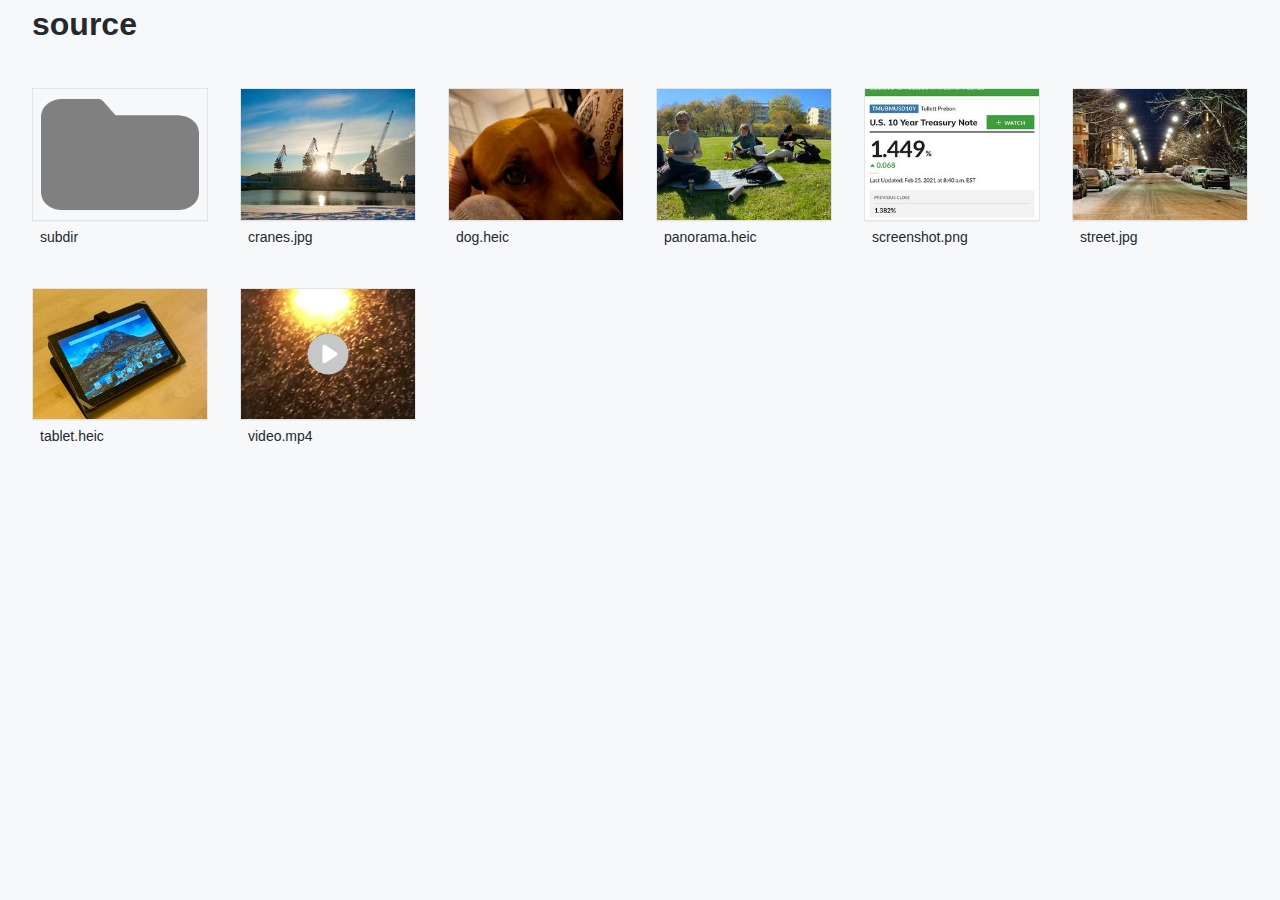
<file: testing/gallery/index.html>
<!DOCTYPE html>
<html lang="en">

<head>
  <title>source</title>
    <meta name="viewport" content="width=device-width, initial-scale=1">
    <meta charset="utf-8">
	
      <link href="fastgallery.css" rel="stylesheet">
	
      <link href="primer.css" rel="stylesheet">
	
 </head>

 <body class="bg-gray">
    <div id="thumbnails">
        <h1 class="px-2 pb-2 my-0 m-md-3 m-lg-4">source</h1>

        <!-- Thumbnail view. First subfolders. -->
        <div class="container-xl m-0 m-md-2 m-lg-3">
    
    

	
            <div class="col-4 col-md-3 col-lg-2 float-left p-md-2 p-lg-3">
                <a href="subdir">
                    <img class="box border border-gray box-shadow width-fit" src="folder.png" alt="subdir">
                </a>
                <span class="px-2 pb-2 width-fit css-truncate css-truncate-target">subdir</span>
            </div>
	

	
            <div class="col-4 col-md-3 col-lg-2 float-left p-md-2 p-lg-3">
                <img class="box border border-gray box-shadow width-fit" src="_thumbnail/cranes.jpg" alt="cranes.jpg" onclick="changePicture(0);displayModal(true);">
                <span class="px-2 pb-2 width-fit css-truncate css-truncate-target">cranes.jpg</span>
			</div>
	
            <div class="col-4 col-md-3 col-lg-2 float-left p-md-2 p-lg-3">
                <img class="box border border-gray box-shadow width-fit" src="_thumbnail/dog.jpg" alt="dog.heic" onclick="changePicture(1);displayModal(true);">
                <span class="px-2 pb-2 width-fit css-truncate css-truncate-target">dog.heic</span>
			</div>
	
            <div class="col-4 col-md-3 col-lg-2 float-left p-md-2 p-lg-3">
                <img class="box border border-gray box-shadow width-fit" src="_thumbnail/panorama.jpg" alt="panorama.heic" onclick="changePicture(2);displayModal(true);">
                <span class="px-2 pb-2 width-fit css-truncate css-truncate-target">panorama.heic</span>
			</div>
	
            <div class="col-4 col-md-3 col-lg-2 float-left p-md-2 p-lg-3">
                <img class="box border border-gray box-shadow width-fit" src="_thumbnail/screenshot.jpg" alt="screenshot.png" onclick="changePicture(3);displayModal(true);">
                <span class="px-2 pb-2 width-fit css-truncate css-truncate-target">screenshot.png</span>
			</div>
	
            <div class="col-4 col-md-3 col-lg-2 float-left p-md-2 p-lg-3">
                <img class="box border border-gray box-shadow width-fit" src="_thumbnail/street.jpg" alt="street.jpg" onclick="changePicture(4);displayModal(true);">
                <span class="px-2 pb-2 width-fit css-truncate css-truncate-target">street.jpg</span>
			</div>
	
            <div class="col-4 col-md-3 col-lg-2 float-left p-md-2 p-lg-3">
                <img class="box border border-gray box-shadow width-fit" src="_thumbnail/tablet.jpg" alt="tablet.heic" onclick="changePicture(5);displayModal(true);">
                <span class="px-2 pb-2 width-fit css-truncate css-truncate-target">tablet.heic</span>
			</div>
	
            <div class="col-4 col-md-3 col-lg-2 float-left p-md-2 p-lg-3">
                <img class="box border border-gray box-shadow width-fit" src="_thumbnail/video.jpg" alt="video.mp4" onclick="changePicture(6);displayModal(true);">
                <span class="px-2 pb-2 width-fit css-truncate css-truncate-target">video.mp4</span>
			</div>
	

        </div>
    </div>

    <!-- Modal which shows individual pictures full-screen.
         Covers thumbnail view. Hidden by default, unless URL contains
         hashtag and thumbnail name. -->
    <div class="position-fixed top-0 left-0 width-full height-full d-flex flex-column flex-justify-center flex-items-center box border border-gray box-shadow bg-gray" id="modal" hidden>
        <div class="bg-gray clearfix position-absolute top-0 p-1" id="modalHeader">
            <div class="float-right modalControl float-left" onclick="displayModal(false);">
                <i data-feather="x"></i>
            </div>
            <div class="float-right modalControl float-left">
                <a href="#" id="modalDownload" download>
                    <i data-feather="download"></i>
                </a>
            </div>
        </div>
        <div id="modalMedia" class="d-flex flex-justify-center"></div>
        <div class="bg-gray position-absolute bottom-0 d-flex flex-justify-center p-1" id="modalFooter">
            <div class="float-left modalControl float-left" onclick="prevPicture();">
                <i data-feather="chevron-left"></i>
            </div>
            <div class="mx-auto float-left width-fit css-truncate css-truncate-target" id="modalDescription"></div>
            <div class="float-right modalControl float-left" onclick="nextPicture();">
                <i data-feather="chevron-right"></i>
            </div>
        </div>
    </div>

    <!-- Statically generated javascript array of pictures on this page -->
    <script>
        const pictures = [
	
	
	{
		thumbnail: "_thumbnail/cranes.jpg",
		fullsize: "_fullsize/cranes.jpg",
		original: "_original/cranes.jpg",
		filename: "cranes.jpg"
	}
	
	,
	{
		thumbnail: "_thumbnail/dog.jpg",
		fullsize: "_fullsize/dog.jpg",
		original: "_original/dog.heic",
		filename: "dog.heic"
	}
	
	,
	{
		thumbnail: "_thumbnail/panorama.jpg",
		fullsize: "_fullsize/panorama.jpg",
		original: "_original/panorama.heic",
		filename: "panorama.heic"
	}
	
	,
	{
		thumbnail: "_thumbnail/screenshot.jpg",
		fullsize: "_fullsize/screenshot.jpg",
		original: "_original/screenshot.png",
		filename: "screenshot.png"
	}
	
	,
	{
		thumbnail: "_thumbnail/street.jpg",
		fullsize: "_fullsize/street.jpg",
		original: "_original/street.jpg",
		filename: "street.jpg"
	}
	
	,
	{
		thumbnail: "_thumbnail/tablet.jpg",
		fullsize: "_fullsize/tablet.jpg",
		original: "_original/tablet.heic",
		filename: "tablet.heic"
	}
	
	,
	{
		thumbnail: "_thumbnail/video.jpg",
		fullsize: "_fullsize/video.mp4",
		original: "_original/video.mp4",
		filename: "video.mp4"
	}
	
    ]
    </script>
	
      <script src="fastgallery.js"></script>
	
      <script src="feather.min.js"></script>
	
      <script src="serviceWorker.js"></script>
	
    <script>
        feather.replace()
    </script>

 </body>
</html>
</file>
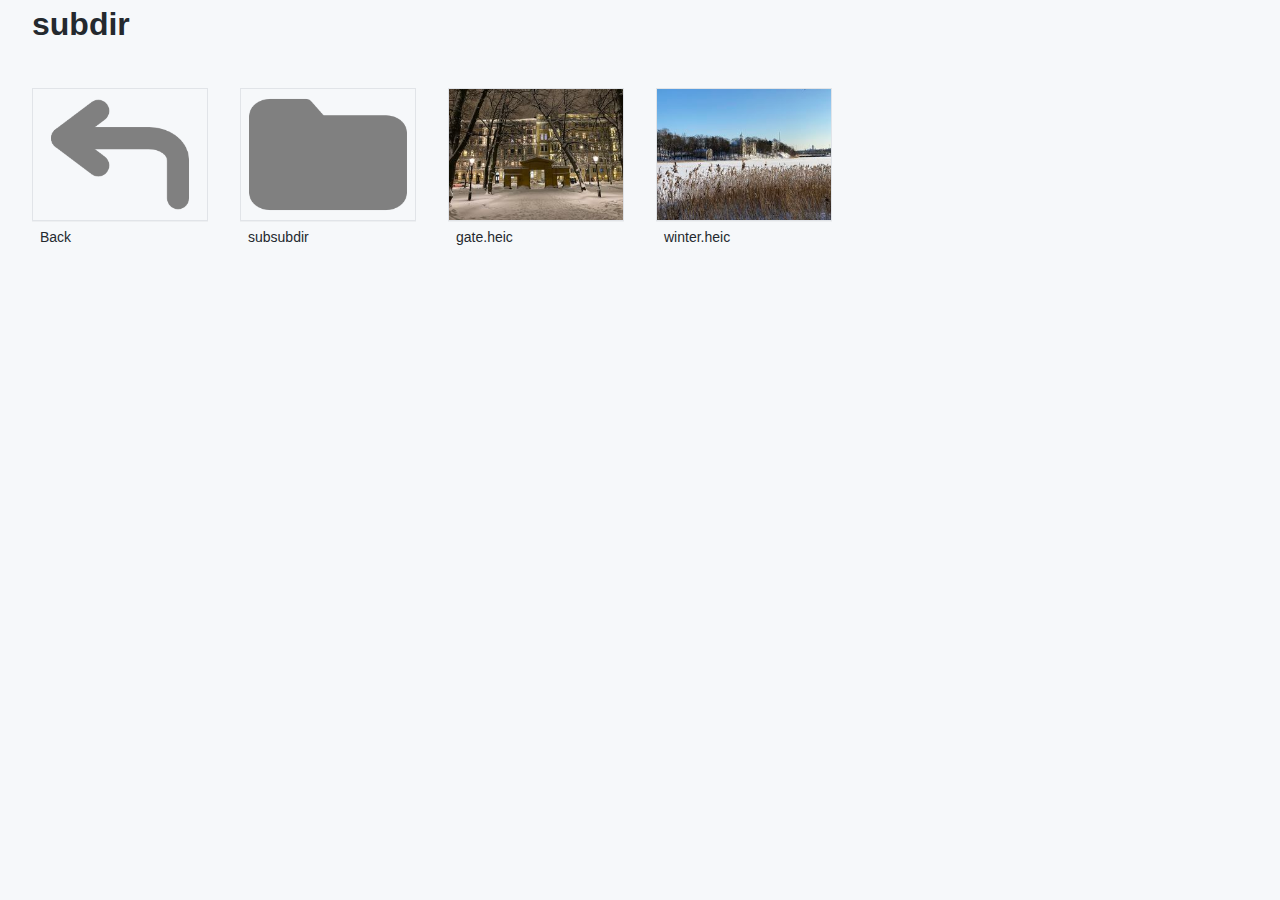
<file: testing/gallery/subdir/index.html>
<!DOCTYPE html>
<html lang="en">

<head>
  <title>subdir</title>
    <meta name="viewport" content="width=device-width, initial-scale=1">
    <meta charset="utf-8">
	
      <link href="../fastgallery.css" rel="stylesheet">
	
      <link href="../primer.css" rel="stylesheet">
	
 </head>

 <body class="bg-gray">
    <div id="thumbnails">
        <h1 class="px-2 pb-2 my-0 m-md-3 m-lg-4">subdir</h1>

        <!-- Thumbnail view. First subfolders. -->
        <div class="container-xl m-0 m-md-2 m-lg-3">
    
    
            <div class="col-4 col-md-3 col-lg-2 float-left p-md-2 p-lg-3">
                <a href="../">
                    <img class="box border border-gray box-shadow width-fit" src="../back.png" alt="Back">
                </a>
                <span class="px-2 pb-2 width-fit css-truncate css-truncate-target">Back</span>
            </div>
    

	
            <div class="col-4 col-md-3 col-lg-2 float-left p-md-2 p-lg-3">
                <a href="subsubdir">
                    <img class="box border border-gray box-shadow width-fit" src="../folder.png" alt="subsubdir">
                </a>
                <span class="px-2 pb-2 width-fit css-truncate css-truncate-target">subsubdir</span>
            </div>
	

	
            <div class="col-4 col-md-3 col-lg-2 float-left p-md-2 p-lg-3">
                <img class="box border border-gray box-shadow width-fit" src="_thumbnail/gate.jpg" alt="gate.heic" onclick="changePicture(0);displayModal(true);">
                <span class="px-2 pb-2 width-fit css-truncate css-truncate-target">gate.heic</span>
			</div>
	
            <div class="col-4 col-md-3 col-lg-2 float-left p-md-2 p-lg-3">
                <img class="box border border-gray box-shadow width-fit" src="_thumbnail/winter.jpg" alt="winter.heic" onclick="changePicture(1);displayModal(true);">
                <span class="px-2 pb-2 width-fit css-truncate css-truncate-target">winter.heic</span>
			</div>
	

        </div>
    </div>

    <!-- Modal which shows individual pictures full-screen.
         Covers thumbnail view. Hidden by default, unless URL contains
         hashtag and thumbnail name. -->
    <div class="position-fixed top-0 left-0 width-full height-full d-flex flex-column flex-justify-center flex-items-center box border border-gray box-shadow bg-gray" id="modal" hidden>
        <div class="bg-gray clearfix position-absolute top-0 p-1" id="modalHeader">
            <div class="float-right modalControl float-left" onclick="displayModal(false);">
                <i data-feather="x"></i>
            </div>
            <div class="float-right modalControl float-left">
                <a href="#" id="modalDownload" download>
                    <i data-feather="download"></i>
                </a>
            </div>
        </div>
        <div id="modalMedia" class="d-flex flex-justify-center"></div>
        <div class="bg-gray position-absolute bottom-0 d-flex flex-justify-center p-1" id="modalFooter">
            <div class="float-left modalControl float-left" onclick="prevPicture();">
                <i data-feather="chevron-left"></i>
            </div>
            <div class="mx-auto float-left width-fit css-truncate css-truncate-target" id="modalDescription"></div>
            <div class="float-right modalControl float-left" onclick="nextPicture();">
                <i data-feather="chevron-right"></i>
            </div>
        </div>
    </div>

    <!-- Statically generated javascript array of pictures on this page -->
    <script>
        const pictures = [
	
	
	{
		thumbnail: "_thumbnail/gate.jpg",
		fullsize: "_fullsize/gate.jpg",
		original: "_original/gate.heic",
		filename: "gate.heic"
	}
	
	,
	{
		thumbnail: "_thumbnail/winter.jpg",
		fullsize: "_fullsize/winter.jpg",
		original: "_original/winter.heic",
		filename: "winter.heic"
	}
	
    ]
    </script>
	
      <script src="../fastgallery.js"></script>
	
      <script src="../feather.min.js"></script>
	
      <script src="../serviceWorker.js"></script>
	
    <script>
        feather.replace()
    </script>

 </body>
</html>
</file>
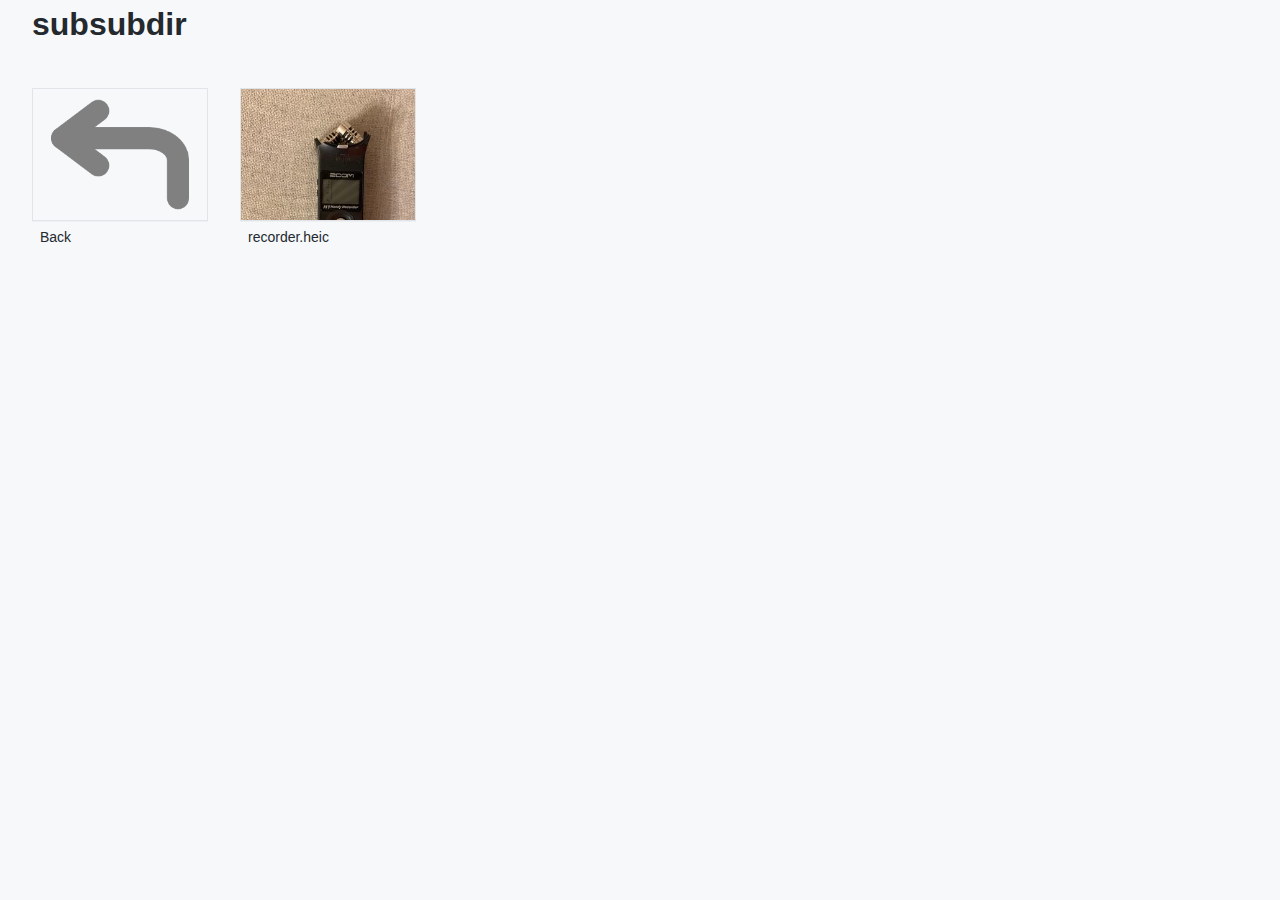
<file: testing/gallery/subdir/subsubdir/index.html>
<!DOCTYPE html>
<html lang="en">

<head>
  <title>subsubdir</title>
    <meta name="viewport" content="width=device-width, initial-scale=1">
    <meta charset="utf-8">
	
      <link href="../../fastgallery.css" rel="stylesheet">
	
      <link href="../../primer.css" rel="stylesheet">
	
 </head>

 <body class="bg-gray">
    <div id="thumbnails">
        <h1 class="px-2 pb-2 my-0 m-md-3 m-lg-4">subsubdir</h1>

        <!-- Thumbnail view. First subfolders. -->
        <div class="container-xl m-0 m-md-2 m-lg-3">
    
    
            <div class="col-4 col-md-3 col-lg-2 float-left p-md-2 p-lg-3">
                <a href="../">
                    <img class="box border border-gray box-shadow width-fit" src="../../back.png" alt="Back">
                </a>
                <span class="px-2 pb-2 width-fit css-truncate css-truncate-target">Back</span>
            </div>
    

	

	
            <div class="col-4 col-md-3 col-lg-2 float-left p-md-2 p-lg-3">
                <img class="box border border-gray box-shadow width-fit" src="_thumbnail/recorder.jpg" alt="recorder.heic" onclick="changePicture(0);displayModal(true);">
                <span class="px-2 pb-2 width-fit css-truncate css-truncate-target">recorder.heic</span>
			</div>
	

        </div>
    </div>

    <!-- Modal which shows individual pictures full-screen.
         Covers thumbnail view. Hidden by default, unless URL contains
         hashtag and thumbnail name. -->
    <div class="position-fixed top-0 left-0 width-full height-full d-flex flex-column flex-justify-center flex-items-center box border border-gray box-shadow bg-gray" id="modal" hidden>
        <div class="bg-gray clearfix position-absolute top-0 p-1" id="modalHeader">
            <div class="float-right modalControl float-left" onclick="displayModal(false);">
                <i data-feather="x"></i>
            </div>
            <div class="float-right modalControl float-left">
                <a href="#" id="modalDownload" download>
                    <i data-feather="download"></i>
                </a>
            </div>
        </div>
        <div id="modalMedia" class="d-flex flex-justify-center"></div>
        <div class="bg-gray position-absolute bottom-0 d-flex flex-justify-center p-1" id="modalFooter">
            <div class="float-left modalControl float-left" onclick="prevPicture();">
                <i data-feather="chevron-left"></i>
            </div>
            <div class="mx-auto float-left width-fit css-truncate css-truncate-target" id="modalDescription"></div>
            <div class="float-right modalControl float-left" onclick="nextPicture();">
                <i data-feather="chevron-right"></i>
            </div>
        </div>
    </div>

    <!-- Statically generated javascript array of pictures on this page -->
    <script>
        const pictures = [
	
	
	{
		thumbnail: "_thumbnail/recorder.jpg",
		fullsize: "_fullsize/recorder.jpg",
		original: "_original/recorder.heic",
		filename: "recorder.heic"
	}
	
    ]
    </script>
	
      <script src="../../fastgallery.js"></script>
	
      <script src="../../feather.min.js"></script>
	
      <script src="../../serviceWorker.js"></script>
	
    <script>
        feather.replace()
    </script>

 </body>
</html>
</file>
<file: testing/gallery/fastgallery.css>
.box {
    cursor: pointer;
}

#modalMedia {
    max-width: 100%;
    max-height: calc(100% - 74px);
}

.modalImage {
    object-fit: scale-down;
    max-width: 100%;
}

video {
    max-width: 100%;
    max-height: 100%;
}

#modalDownload {
    color: inherit;
}

#modalHeader,
#modalFooter {
    height: 37px;
    width: 360px;
}

.modalControl:hover,
.modalControl:focus {
    background-color: rgba(0, 0, 0, 0.2);
}
</file>
